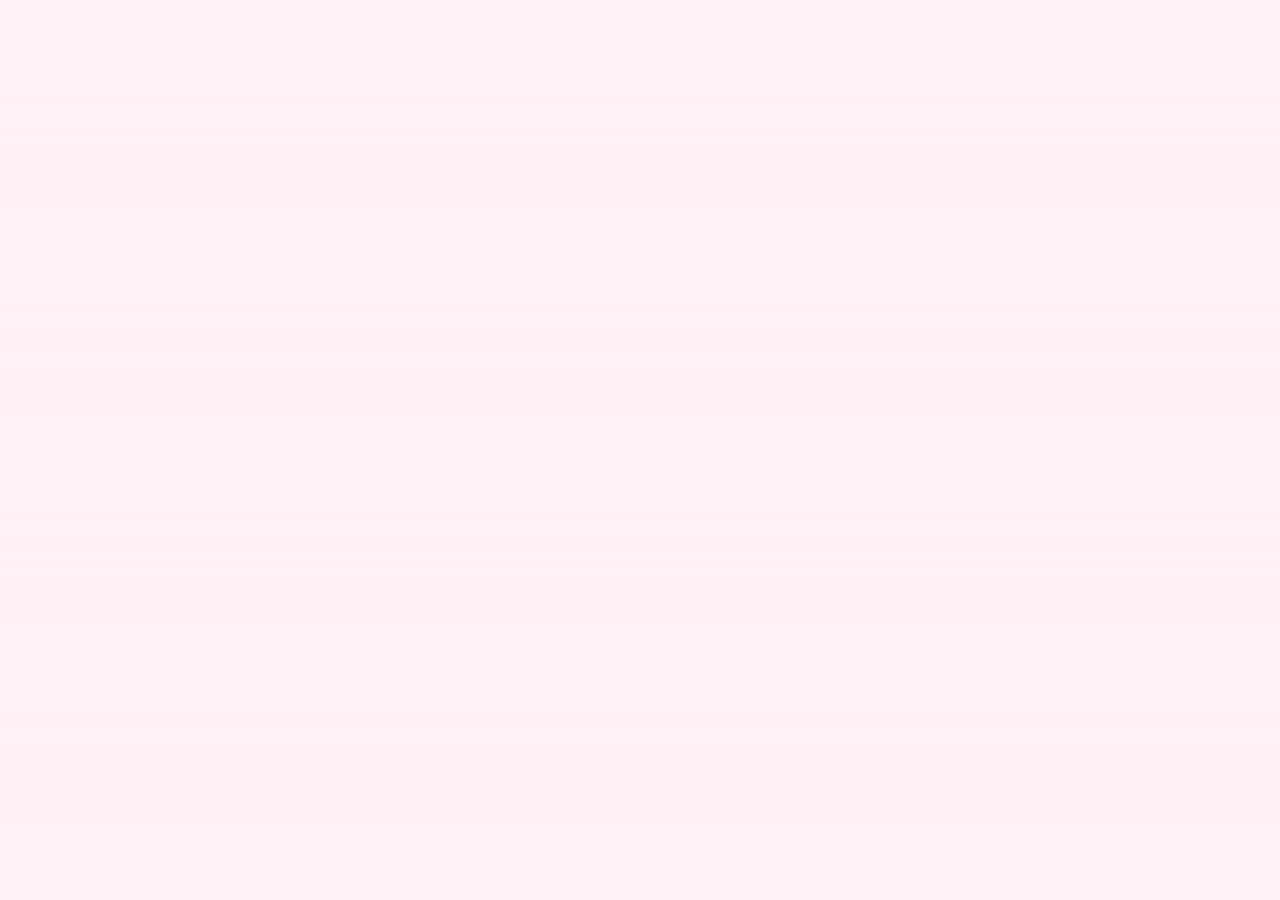
<file: pages/saree.html>
<!DOCTYPE html>
<html lang="en">
<head>
  <meta charset="UTF-8" />
  <meta name="viewport" content="width=device-width, initial-scale=1.0"/>
  <title>Saree Details</title>
  <link rel="stylesheet" href="../style.css" />
  <link href="https://fonts.googleapis.com/css2?family=Playfair+Display:wght@600&family=Inter&display=swap" rel="stylesheet">
</head>
<body>

  <header>
    <nav class="navbar">
    <a href="../index.html" class="logo">Roophic</a>
    
    <div class="nav-right">
      <a href="contact.html" class="nav-link">Contact Us</a>
      <button class="toggle-theme">Toggle Theme</button>
    </div>
</nav>

  </header>

  <section class="saree-detail" id="saree-detail">
    <!-- JS will populate saree details here -->
  </section>

  <footer>
    <p>© 2025 Roophic. All rights reserved.</p>
  </footer>

  <script src="sareeDetail.js" defer></script>
  <script src="https://unpkg.com/aos@2.3.4/dist/aos.js" defer></script>

  <script>
    document.addEventListener("DOMContentLoaded", () => {
      // Theme setup
      const toggleBtn = document.querySelector('.toggle-theme');
      if (toggleBtn) {
        toggleBtn.addEventListener('click', () => {
          document.body.classList.toggle('dark-mode');
          localStorage.setItem('theme', document.body.classList.contains('dark-mode') ? 'dark' : 'light');
        });
      }
      if (localStorage.getItem('theme') === 'dark') {
        document.body.classList.add('dark-mode');
      }

      // Page transition
      const links = document.querySelectorAll("a[href]");
      links.forEach(link => {
        const url = new URL(link.href);
        if (url.hostname === location.hostname) {
          link.addEventListener("click", e => {
            e.preventDefault();
            document.body.classList.add("fade-out");
            setTimeout(() => {
              window.location.href = link.href;
            }, 300);
          });
        }
      });

      // Fade-in effect
      document.body.classList.add("fade-in");

      // Initialize AOS
      AOS.init({ duration: 500, once: true });
    });
  </script>

</body>
</html>
</file>
<file: style.css>
* {
  margin: 0;
  padding: 0;
  box-sizing: border-box;
}
html {
  scroll-behavior: smooth;
}
body {
  font-family: 'Inter', sans-serif;
  background: linear-gradient(to bottom, #fef2f8, #fff0f6);
  color: #3a2b33;
  transition: background-color 0.3s, color 0.3s;
  opacity: 0;
  animation: fadeIn 0.6s ease forwards;
}
body.dark-mode {
  background: linear-gradient(to bottom, #1e1e2f, #2a1a2f);
  color: #eee;
}

/* Animations */
.fade-in {
  opacity: 0;
  transform: translateY(20px);
  animation: fadeUp 0.6s ease-out forwards;
}
@keyframes fadeUp {
  to {
    opacity: 1;
    transform: translateY(0);
  }
}
body.fade-out {
  opacity: 0;
  transition: opacity 0.4s ease;
}

a {
  text-decoration: none;
  color: inherit; /* or use a custom color like #000 for black */
}

a:hover {
  text-decoration: underline; /* optional hover effect */
}

/* Header */
header {
  background: linear-gradient(to right, #ffdde1, #fbd2e0);
  padding: 20px 40px;
  box-shadow: 0 2px 12px rgba(0, 0, 0, 0.05);
  position: sticky;
  top: 0;
  z-index: 1000;
}
body.dark-mode header {
  background: linear-gradient(to right, #31243c, #3d2b4f);
}
.navbar {
  display: flex;
  justify-content: space-between;
  align-items: center;
}
.logo {
  font-family: 'Playfair Display', serif;
  font-size: 1.8rem;
  font-weight: bold;
  text-decoration: none;
  color: var(--text-color);
  white-space: nowrap;
}
.logo:hover {
  opacity: 0.85;
}
.nav-links {
  list-style: none;
  display: flex;
  gap: 24px;
}
.nav-links a {
  text-decoration: none;
  color: inherit;
  font-weight: 500;
  transition: color 0.3s ease;
}
.nav-links a:hover {
  color: #d1629c;
}
body.dark-mode .nav-links a:hover {
  color: #ffabd1;
}

/* Toggle Theme */
.toggle-theme {
  cursor: pointer;
  background: none;
  border: 2px solid #e8b3cc;
  padding: 6px 12px;
  border-radius: 20px;
  font-size: 14px;
  transition: all 0.3s;
}
body.dark-mode .toggle-theme {
  border-color: #c681c8;
  color: #fff;
}

/* Hero Section */
.hero {
  text-align: center;
  padding: 3.5rem 1rem;
  background: linear-gradient(to right, #ffe0f0, #ffd4eb);
}
body.dark-mode .hero {
  background: linear-gradient(to right, #2f1b34, #3e2540);
}
.hero h1 {
  font-family: 'Playfair Display', serif;
  font-size: 3rem;
  color: #c23b8b;
  margin-bottom: 0.5rem;
}
.hero p {
  font-size: 1.15rem;
  color: #6a3a4e;
}
body.dark-mode .hero p {
  color: #d3a2cc;
}

/* Gallery */
.gallery {
  display: grid;
  grid-template-columns: repeat(auto-fill, minmax(260px, 1fr));
  gap: 1.8rem;
  padding: 2rem;
}
.saree-card {
  background: #fff;
  border-radius: 18px;
  overflow: hidden;
  box-shadow: 0 6px 20px rgba(211, 121, 160, 0.1);
  transition: transform 0.3s ease, box-shadow 0.3s;
  cursor: pointer;
}
body.dark-mode .saree-card {
  background: #39213d;
  border: 1px solid #704a78;
}
.saree-card:hover {
  transform: scale(1.03);
  box-shadow: 0 12px 32px rgba(227, 89, 140, 0.2);
}
.saree-card img {
  width: 100%;
  height: 320px;
  object-fit: cover;
}
.saree-info {
  padding: 1rem;
}
.saree-info h3 {
  font-family: 'Playfair Display', serif;
  font-size: 1.3rem;
  color: #c23b8b;
}
.saree-info p {
  margin: 0.5rem 0;
  color: #7b4e65;
  font-size: 0.95rem;
}


/* Contact Form */
.contact-form {
  background: #fff;
  padding: 60px 20px;
}
body.dark-mode .contact-form {
  background: #1e1e1e;
}
.form-container {
  max-width: 520px;
  margin: auto;
  padding: 32px;
  background: #fffaf6;
  border-radius: 16px;
  box-shadow: 0 8px 28px rgba(0, 0, 0, 0.05);
  text-align: center;
}
body.dark-mode .form-container {
  background: #2b2b2b;
}
.form-container h2 {
  font-family: 'Playfair Display', serif;
  font-size: 28px;
  margin-bottom: 12px;
}
.form-container p {
  margin-bottom: 20px;
  font-size: 16px;
  color: #666;
}
body.dark-mode .form-container p {
  color: #aaa;
}
.form-container form {
  display: flex;
  flex-direction: column;
  gap: 1rem;
}
form input,
form textarea {
  width: 100%;
  padding: 14px;
  border: 1px solid #ddd;
  border-radius: 8px;
  font-size: 15px;
}
body.dark-mode form input,
body.dark-mode form textarea {
  background: #333;
  color: #fff;
  border: 1px solid #555;
}
form button {
  padding: 12px 24px;
  background-color: #5a3e2b;
  color: white;
  border: none;
  border-radius: 8px;
  font-weight: 600;
  font-size: 15px;
  cursor: pointer;
  transition: all 0.3s ease;
}
form button:hover {
  background-color: #7a5537;
  transform: scale(1.05);
}

/* WhatsApp Button */
.whatsapp-btn {
  display: inline-block;
  background-color: #25d366;
  color: white;
  padding: 12px 20px;
  border-radius: 6px;
  text-decoration: none;
  font-weight: 600;
  font-size: 16px;
  margin: 24px 0;
  box-shadow: 0 4px 12px rgba(0, 0, 0, 0.1);
  transition: all 0.3s ease;
}
.whatsapp-btn:hover {
  background-color: #1ebc5c;
  transform: scale(1.05);
}

/* Footer */
footer {
  text-align: center;
  padding: 2rem;
  background: #f3efe8;
  border-top: 1px solid #eee;
  font-size: 0.9rem;
  color: #777;
}
body.dark-mode footer {
  background: #121212;
  color: #888;
}

/* Image Modal */
.image-modal {
  display: none;
  position: fixed;
  z-index: 10000;
  top: 0; left: 0; width: 100%; height: 100%;
  background-color: rgba(0, 0, 0, 0.8);
  align-items: center;
  justify-content: center;
}
.image-modal img {
  max-width: 90%;
  max-height: 90%;
  border-radius: 10px;
}

.saree-detail-wrapper {
  display: flex;
  flex-direction: column;
  align-items: center;
  max-width: 600px;
  margin: 2rem auto;
  padding: 1rem;
  text-align: center;
}

.saree-image {
  width: 100%;
  height: auto;
  border-radius: 1rem;
  box-shadow: 0 4px 20px rgba(0, 0, 0, 0.1);
}

.saree-info {
  margin-top: 1.5rem;
}

.enquire-button {
  display: inline-block;
  background-color: #25D366; /* WhatsApp green */
  color: white;
  padding: 12px 24px;
  border-radius: 8px;
  text-decoration: none;
  font-weight: 600;
  font-size: 16px;
  margin-top: 16px;
  transition: background-color 0.3s ease;
  box-shadow: 0 4px 12px rgba(0,0,0,0.15);
}

.enquire-button:hover {
  background-color: #1ebe5d;
}

.navbar {
  display: flex;
  justify-content: space-between;
  align-items: center;
  padding: 1rem 2rem;
  background-color: var(--header-bg);
  color: var(--text-color);
  flex-wrap: wrap;
}

.navbar .logo {
  font-family: 'Playfair Display', serif;
  font-size: 1.5rem;
  font-weight: bold;
  text-decoration: none;
  color: var(--text-color);
}

.navbar .nav-right {
  display: flex;
  gap: 1rem;
  align-items: center;
}

.nav-link {
  text-decoration: none;
  font-weight: 500;
  color: var(--text-color);
  font-size: 1rem;
  transition: color 0.3s;
  display: flex;
  gap: 1.5rem;
}

.nav-link:hover {
  color: var(--accent-color);
}

/* Responsive */
@media (max-width: 600px) {
  .nav-right {
    flex-direction: column;
    align-items: flex-end;
    margin-top: 1rem;
    width: 100%;
  }

  .navbar {
    flex-direction: column;
    align-items: flex-start;
  }
}

@media (max-width: 600px) {
  .logo {
    font-size: 1.4rem;
  }
}

@media (max-width: 768px) {
  .navbar {
    flex-direction: column;
    align-items: center;
  }

  .logo {
    order: 1;
    font-size: 1.6rem;
    margin-bottom: 0.5rem;
    text-align: center;
  }

  .nav-links {
    order: 2;
    flex-direction: column;
    align-items: center;
    margin-bottom: 0.5rem;
  }

  .toggle-theme {
    order: 3;
    margin-bottom: 0.5rem;
  }
}
</file>
